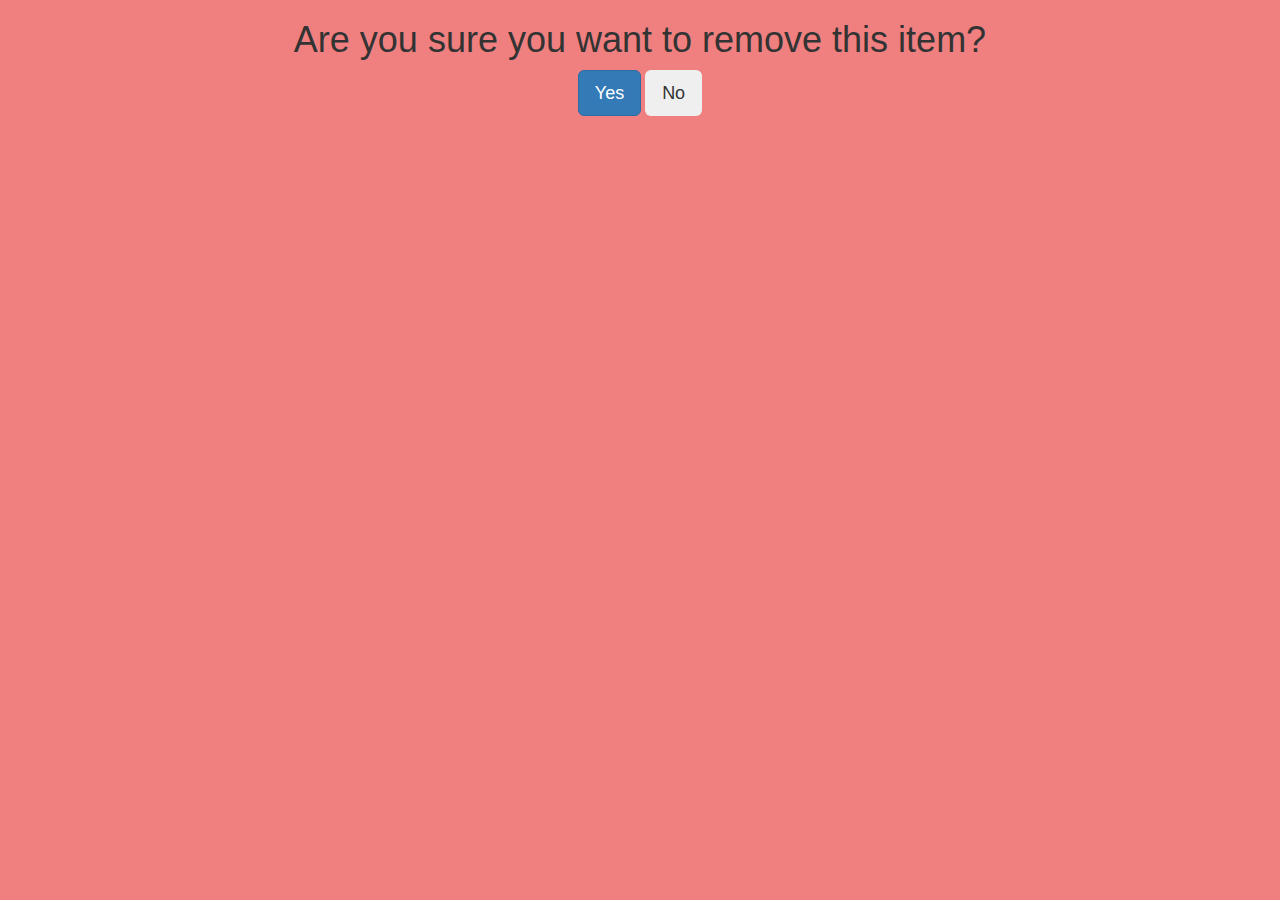
<file: templates/check.html>
<!DOCTYPE HTML>

<html>

    <head>
        <meta charset="UTF-8">
        <!--for search bar icon -->
        <link rel="stylesheet" href="https://use.fontawesome.com/releases/v5.3.1/css/all.css" integrity="sha384-mzrmE5qonljUremFsqc01SB46JvROS7bZs3IO2EmfFsd15uHvIt+Y8vEf7N7fWAU" crossorigin="anonymous">
        <link rel="stylesheet" href="https://maxcdn.bootstrapcdn.com/bootstrap/3.4.0/css/bootstrap.min.css">
        <script src="https://ajax.googleapis.com/ajax/libs/jquery/3.3.1/jquery.min.js"></script>
        <script src="https://maxcdn.bootstrapcdn.com/bootstrap/3.4.0/js/bootstrap.min.js"></script>
        <title>Check</title>
        <style>
        h1{
             text-align: center;
        }
        body{
          background-color: lightcoral;
        }
        </style>
    </head>


    <body>
             <h1>Are you sure you want to remove this item?</h1>
             <div class="text-center">
             <button type="button" class="btn btn-primary btn-lg text-center">Yes</button>
             <button type="button" class="btn btn-secondary btn-lg text-center">No</button>
             </div>

    </body>



</html>
</file>
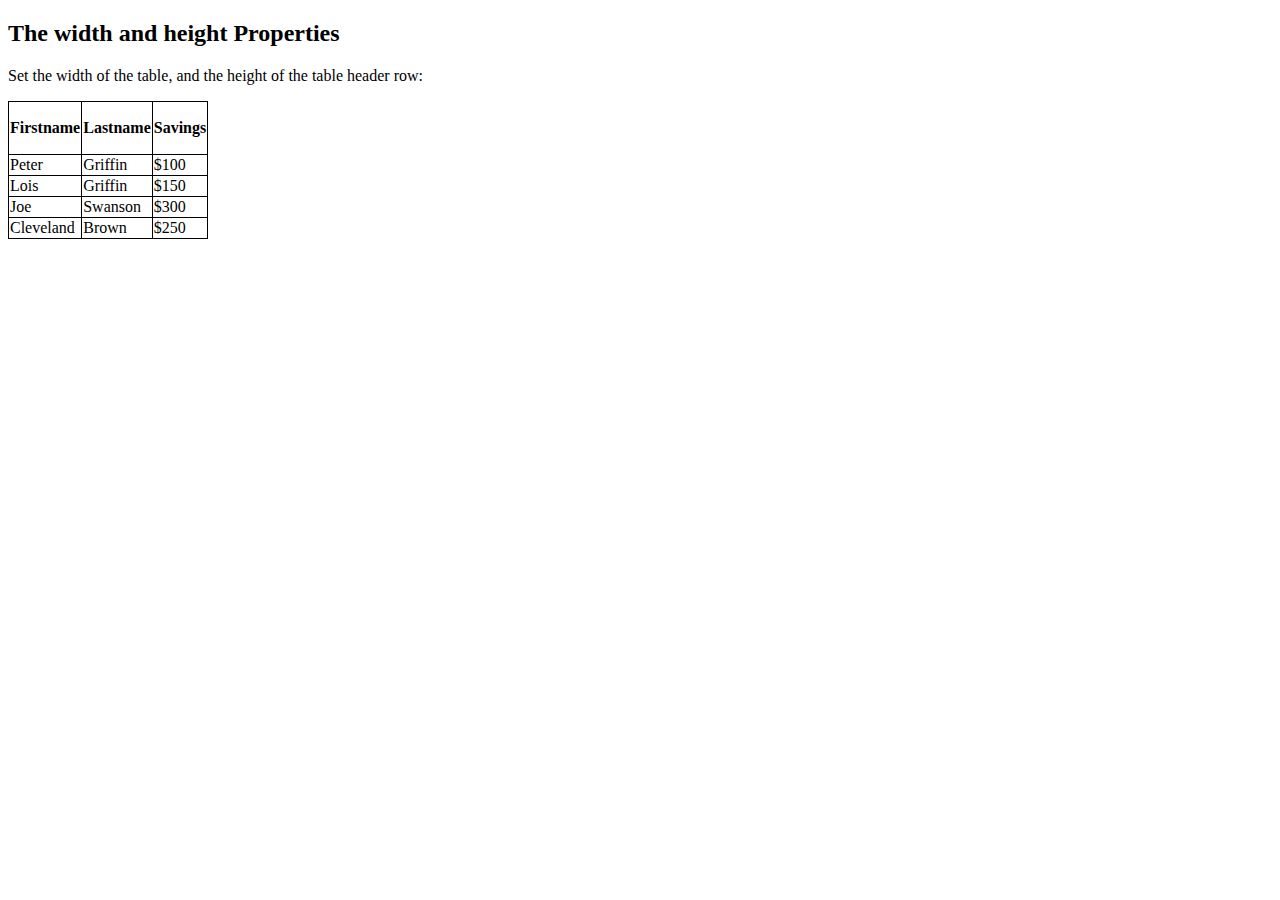
<file: img/Tryit Editor v3.6_files/saved_resource.html>
<!DOCTYPE html>
<!-- saved from url=(0067)https://www.w3schools.com/css/tryit.asp?filename=trycss_table_width -->
<html><head><meta http-equiv="Content-Type" content="text/html; charset=UTF-8">
<style>
table, td, th {
  border: 1px solid black;
}

table {
  border-collapse: collapse;
  width: 5
  0%;
}

th {
  height: 50px;
}
</style>
</head>
<body contenteditable="false">

<h2>The width and height Properties</h2>
<p>Set the width of the table, and the height of the table header row:</p>

<table>
  <tbody><tr>
    <th>Firstname</th>
    <th>Lastname</th>
    <th>Savings</th>
  </tr>
  <tr>
    <td>Peter</td>
    <td>Griffin</td>
    <td>$100</td>
  </tr>
  <tr>
    <td>Lois</td>
    <td>Griffin</td>
    <td>$150</td>
  </tr>
  <tr>
    <td>Joe</td>
    <td>Swanson</td>
    <td>$300</td>
  </tr>
  <tr>
    <td>Cleveland</td>
    <td>Brown</td>
    <td>$250</td>
  </tr>
</tbody></table>



</body></html>
</file>
